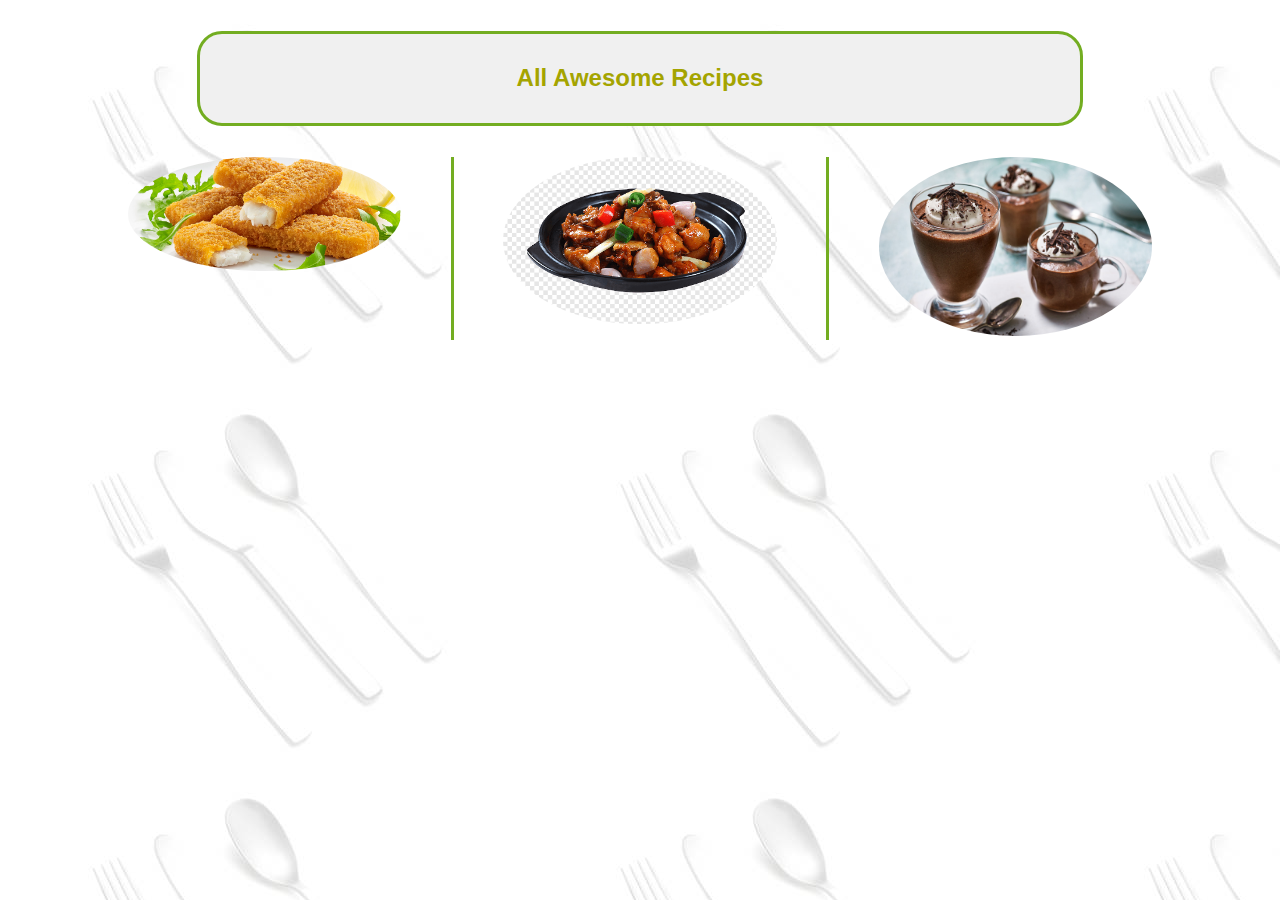
<file: index.html>
<!DOCTYPE html>
<html lang="en">

<head>
    <meta charset="UTF-8">
    <meta http-equiv="X-UA-Compatible" content="IE=edge">
    <meta name="viewport" content="width=device-width, initial-scale=1.0">
    <title>Recipe Navigator</title>
    <link rel="stylesheet" href="FishRecipe.css" />

</head>

<body>
    <h1 class="allAws">All Awesome Recipes</h1>
    <nav class="columns">
        <div>
            <a href="FishFingerCSS.html" target="_blank">
                <img class="oval" src="../src/JumboFishFingers.jpg" alt="JumboFish">
            </a>
        </div>
        <div>
            <a href="FishFingerCSS.html" target="_blank">
                <img class="oval" src="../src/roast-chicken-dishes-recipe.png" alt="Roasted Chicked"></a>
        </div>
        <div>
            <a href="FishFingerCSS.html" target="_blank">
                <img class="oval" src="../src/classic-chocolate-mousse.jpg" alt="Chocolate"></a>
        </div>


    </nav>
</body>

</html>
</file>
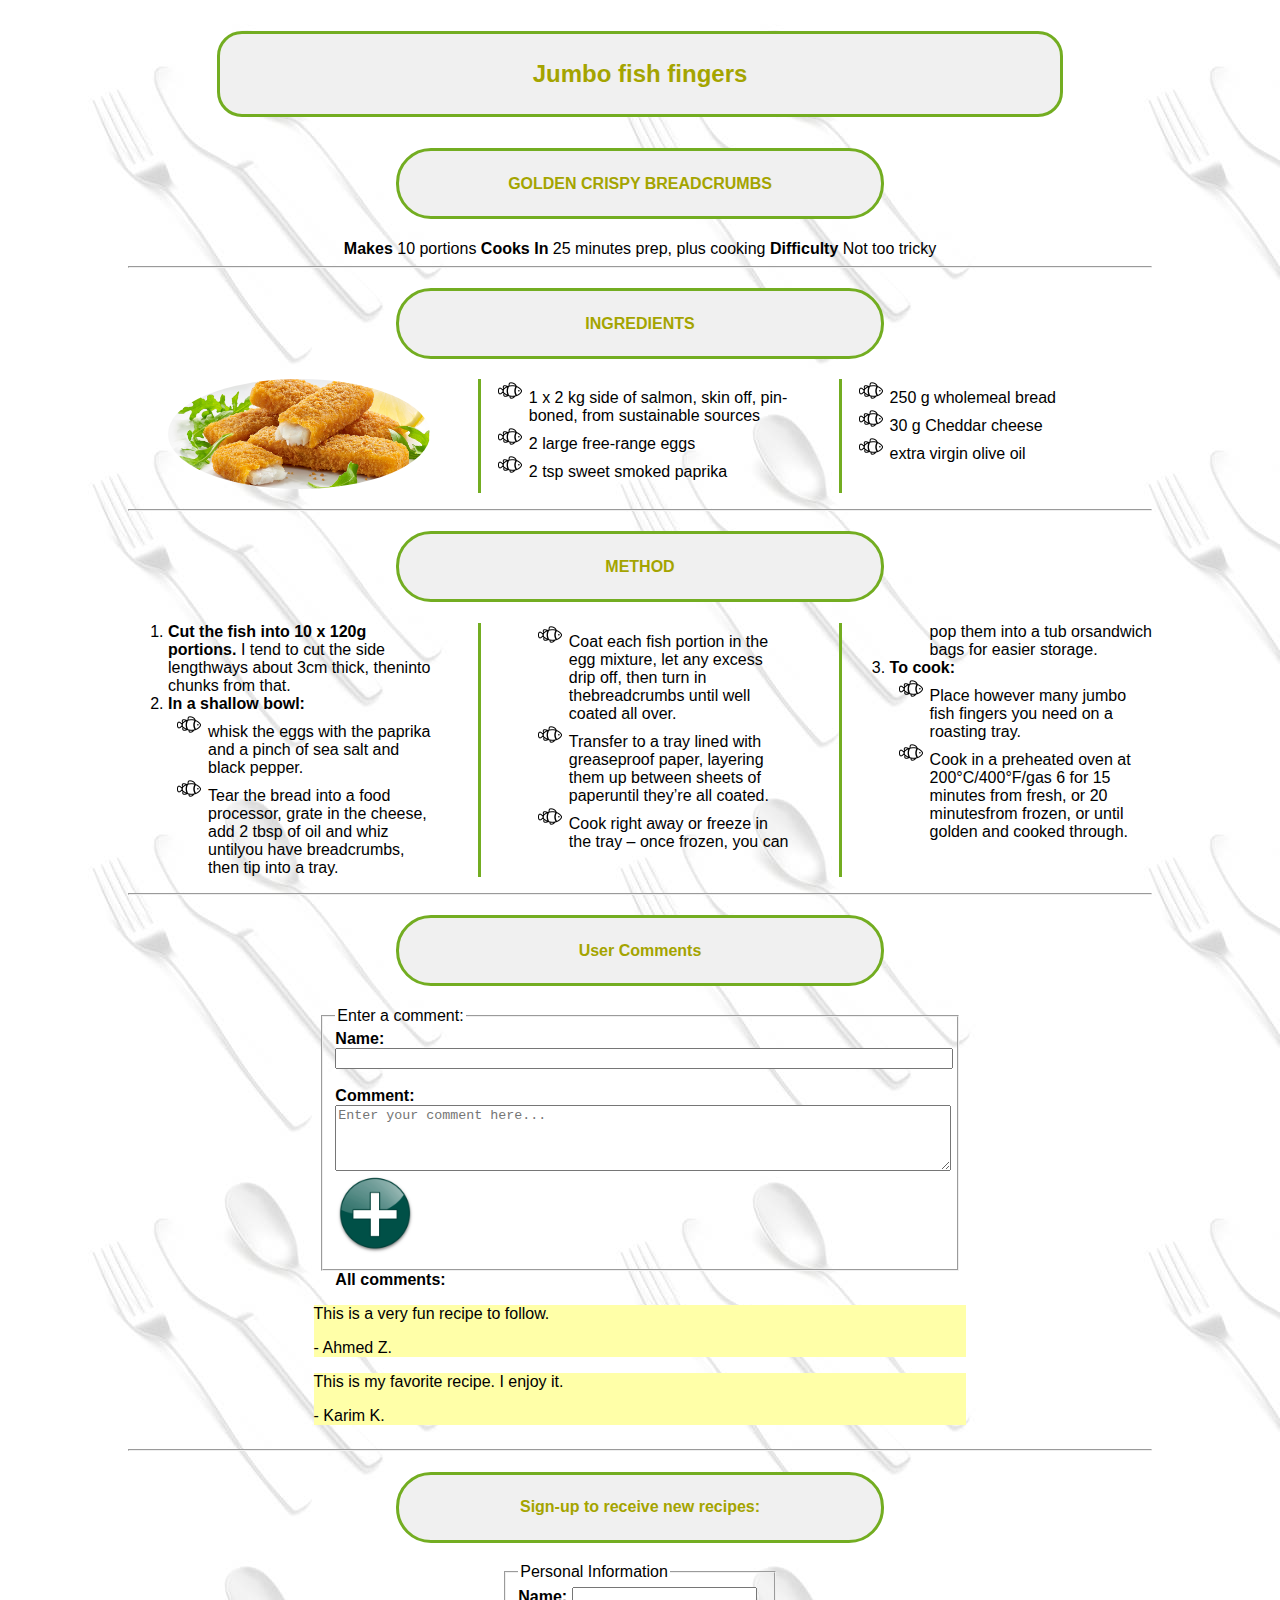
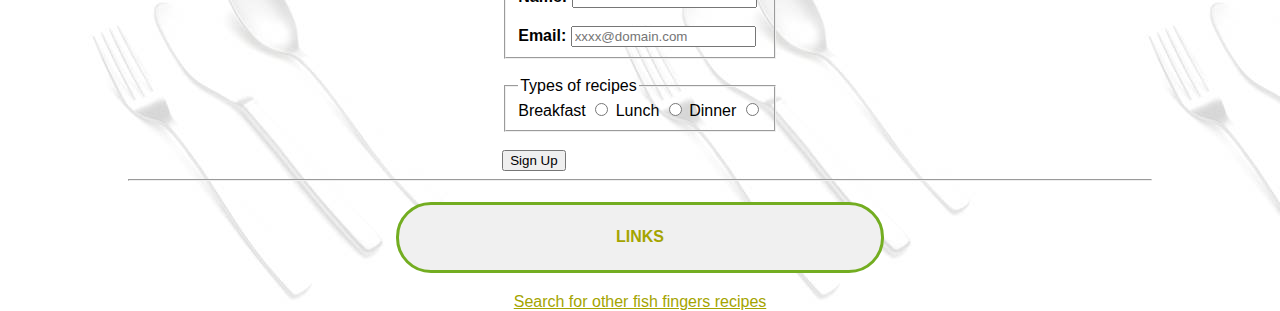
<file: FishFingerCSS.html>
<!DOCTYPE html>
<html lang="en">

<head>
    <meta charset="UTF-8">
    <meta http-equiv="X-UA-Compatible" content="IE=edge">
    <meta name="viewport" content="width=device-width, initial-scale=1.0">
    <link rel="stylesheet" href="FishRecipe.css" />
    <title>FishFinger</title>
</head>

<body>
    <div class="first-header">
        <h1>Jumbo fish fingers</h1>
    </div>
    <div class="container">
        <h2>GOLDEN CRISPY BREADCRUMBS </h2>
    </div>

    <div class="first-sen">
        <strong>Makes</strong>
        10 portions
        <strong>Cooks In</strong>
        25 minutes prep, plus cooking
        <strong>Difficulty</strong>
        Not too tricky
    </div>
    <hr>
    <div class="container">
        <h2>INGREDIENTS</h2>
    </div>

    <ul class="columns">
        <img class="oval" src="src/JumboFishFingers.jpg" alt="Jumbo Fish Fingers">

        <li>1 x 2 kg side of salmon, skin off, pin-boned, from sustainable sources</li>
        <li>2 large free-range eggs</li>
        <li>2
            <span title="tablespoons">tsp</span>

            sweet smoked paprika
        </li>
        <li>250 g wholemeal bread</li>
        <li>30 g Cheddar cheese</li>
        <li>extra virgin olive oil</li>
    </ul>
    <hr>
    <div class="container">
        <h2>METHOD</h2>
    </div>

    <ol class="columns">
        <li> <strong> Cut the fish into 10 x 120g portions.</strong>
            I tend to cut the side lengthways about 3cm thick, theninto chunks from that.</li>
        <li> <strong> In a shallow bowl:</strong>
            <ul>
                <li>whisk the eggs with the paprika and a pinch of sea salt and black pepper.</li>
                <li>Tear the bread into a food processor, grate in the cheese, add 2
                    <span title="tablespoons">tbsp</span>
                    of oil and whiz untilyou have breadcrumbs, then tip into a tray.
                </li>
                <li>Coat each fish portion in the egg mixture, let any excess drip off, then turn in thebreadcrumbs
                    until well coated all over.</li>
                <li>Transfer to a tray lined with greaseproof paper, layering them up between sheets of paperuntil
                    they’re all coated.</li>
                <li>Cook right away or freeze in the tray – once frozen, you can pop them into a tub orsandwich bags
                    for
                    easier storage.</li>
            </ul>
        </li>
        <li><strong>To cook:</strong>
            <ul>
                <li>Place however many jumbo fish fingers you need on a roasting tray.</li>
                <li>Cook in a preheated oven at 200°C/400°F/gas 6 for 15 minutes from fresh, or 20 minutesfrom
                    frozen,
                    or until golden and cooked through.</li>
            </ul>
        </li>
    </ol>
    <hr>
    <div class="container">
        <h2>User Comments</h2>
    </div>
    <div class="outer-comments">
        <div class="enter-comment">
            <fieldset class="field-comment">
                <legend>Enter a comment:</legend>
                <form>
                    <label><strong>Name:</strong></label><br>
                    <input class="input" type="text" /><br>
                    <br>
                    <label><strong>Comment:</strong></label><br>
                    <textarea class="input" placeholder="Enter your comment here..." rows="4"></textarea><br>
                    <!-- <input type="text" name="name" /><br> -->
                    <img class="plus" src="src/PlusSign.jpg" alt="Plus Sign"><br>

                </form>

            </fieldset>
        </div>
        <div class="comments">
            <div class="field-comment"><strong>All comments:</strong></div>

            <div class="comment1">

                <p>
                    This is a very fun recipe to follow.
                </p>
                <p>
                    - Ahmed Z.
                </p>
            </div>
            <div class="comment2">
                <p>
                    This is my favorite recipe. I enjoy it.
                </p>
                <p>
                    - Karim K.
                </p>
            </div>
        </div>
    </div>


    </div>
    <hr>
    <div class="container">
        <h2>Sign-up to receive new recipes:</h2>
    </div>

    <div class="outer-personal">
        <div class="personal-info">
            <form action="mailto:xxx@domain.com?">

                <fieldset>
                    <legend>Personal Information</legend>
                    <label id="Name"> <strong>Name:</strong></label>
                    <input type="text" name="Name" /><br>
                    <br>
                    <label id="email"> <strong>Email:</strong></label>
                    <input placeholder="xxxx@domain.com" type="email" name="email" /><br>
                </fieldset>

                <br>
                <fieldset>
                    <legend>Types of recipes</legend>
                    <label for="var1"> Breakfast </label>
                    <input name="selection" id="var1" type="radio" />
                    <label for="Lunch"> Lunch </label>
                    <input name="selection" id="Lunch" type="radio" />
                    <label for="Dinner"> Dinner </label>
                    <input name="selection" id="Dinner" type="radio" />
                </fieldset>

                <br>

                <button type="submit">Sign Up</button>
            </form>
        </div>
    </div>

    <hr>
    <div class="container">
        <h2>LINKS</h2>
    </div>
    <div class="link"> <a target="_blank" href=" https://www.google.com/search?q=fish+fingers+recipe&start=10"> Search
            for other
            fish
            fingers
            recipes </a></div>
</body>

</html>
</file>
<file: FishRecipe.css>
element {
    --green-color: #a4a400;
    --border-green: #73ad21;
    --gray-color: #F0F0F0;
}

body {
    background-image: url(../src/silverware.jpg);
    width: 1024px;
    /* max-width: 1024px; */
    margin: 0 auto;
    font-family: 'Segoe UI', Tahoma, Geneva, Verdana, sans-serif;


}



.oval {
    border-radius: 50%;
    width: 100%;
    height: auto;
}

.first-header {
    background-color: #F0F0F0;
    border: solid#73ad21;
    border-radius: 25px;
    margin: 3% auto;
    padding: 1%;
    width: 80%;
}



.container {
    background-color: #F0F0F0;
    border: solid#73ad21;
    border-radius: 35px;
    margin: 2% auto;
    padding: 1%;
    width: 70%;
}

h1 {
    font-size: 1.5em;
    color: #a4a400;
    text-align: center;
}

h2 {
    font-size: 1em;
    color: #a4a400;
    text-align: center;
}

.link {
    text-align: center;
    margin: 0 auto;
}

.link>a {
    color: #a4a400;
    ;
}

.comments {
    width: 85%;
    display: inline-block;
    justify-content: center;
    align-items: center;
}



.comment1,
.comment2 {
    background-color: #ffffa8;
    /* display: inline-block; */
    margin: 1% auto;
    width: 100%;
    max-width: 100%;
}

.first-sen {
    text-align: center;
}

.allAws {
    background-color: #F0F0F0;
    border: solid#73ad21;
    border-radius: 25px;
    margin: 3% auto;
    padding: 3%;
    width: 80%;
}

.outer-comments {

    display: flex;
    align-content: center;
    flex-wrap: wrap;
    flex-direction: column;
}

.outer-personal {
    display: flex;

}

.personal-info {
    margin: 0 auto;
    display: inline-block;
}

.input {
    width: 100%;
    max-width: 100%;
}


.plus {
    width: 5rem;
    height: auto;

}

ul {
    list-style-image: url('../src/fish_icon_24.png');

}

@media only screen and (max-width: 767px) {
    html {
        overflow-x: hidden;
    }

    body {
        position: relative;
        overflow-x: hidden;
        width: 100%;
        margin: 0 auto;
        max-width: 95%;
        /* margin: 0 1em 0 1em; */
        font-family: 'Segoe UI', Tahoma, Geneva, Verdana, sans-serif;
    }

    .first-header {
        border-width: 2px;
    }

    .container {
        border-width: 1px;
    }

}

@media only screen and (min-width: 768px) {
    .columns {
        columns: 2;
        column-rule-style: solid;

        column-rule-color: #73ad21;
        column-gap: 12%;
    }

    body {
        position: relative;
        overflow-x: hidden;
        width: 100%;
        margin: 0 auto;
        max-width: 98%;
        /* margin: 0 1em 0 1em; */
        font-family: 'Segoe UI';
    }

    .comment1,
    .comment2 {
        background-color: #ffffa8;
        /* display: inline-block; */
        margin: 1% auto;
        width: 100%;
        max-width: 75%;
    }



    .field-comment {
        margin: 0 auto;

        /* width: 100%; */
        max-width: 70%;
    }

    .container {
        width: 45%;
    }

}

@media only screen and (min-width: 1280px) {
    .columns {
        columns: 3;
        column-rule-style: solid;

        column-rule-color: #73ad21;
        column-gap: 10%;
    }

    body {

        background-image: url(../src/silverware.jpg);
        width: 1024px;
        /* max-width: 1024px; */
        margin: 0 auto;
        font-family: 'Segoe UI', Tahoma, Geneva, Verdana, sans-serif;


    }

}
</file>
